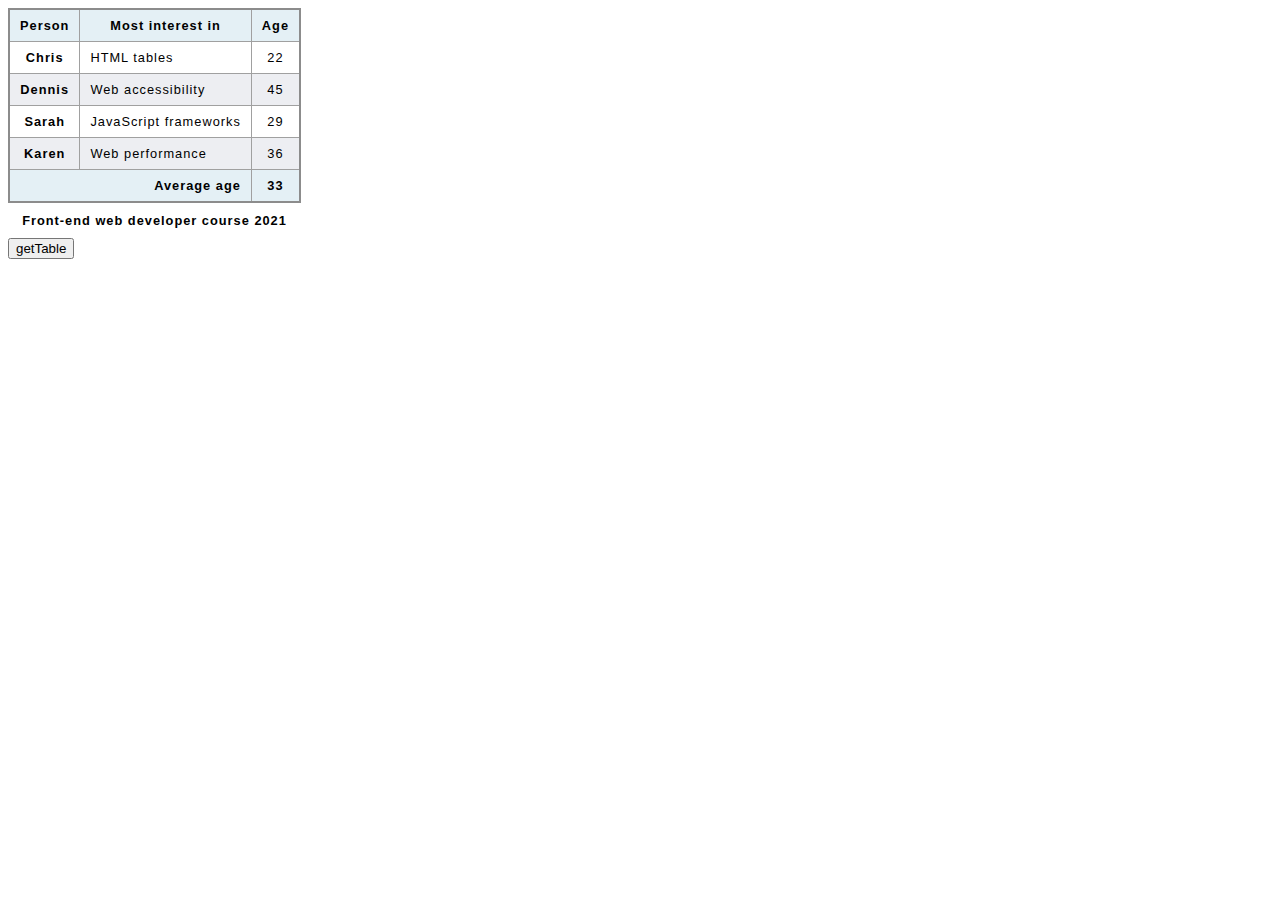
<file: journée javascript/Page_test_javascript.html>
<!DOCTYPE html>
<html lang="en">
<head>
    <meta charset="UTF-8">
    <meta name="viewport" content="width=device-width, initial-scale=1.0">
    <title>Document</title>
    <link rel="stylesheet" href="Page_test_javascript.css">
</head>
<body>
    <script src="./script.js"></script>
    <table>
        <caption>
          Front-end web developer course 2021
        </caption>
        <thead>
          <tr>
            <th scope="col">Person</th>
            <th scope="col">Most interest in</th>
            <th scope="col">Age</th>
          </tr>
        </thead>
        <tbody id="tableau_1">
          <tr>
            <th scope="row">Chris</th>
            <td>HTML tables</td>
            <td>22</td>
          </tr>
          <tr>
            <th scope="row">Dennis</th>
            <td>Web accessibility</td>
            <td>45</td>
          </tr>
          <tr>
            <th scope="row">Sarah</th>
            <td>JavaScript frameworks</td>
            <td>29</td>
          </tr>
          <tr>
            <th scope="row">Karen</th>
            <td>Web performance</td>
            <td>36</td>
          </tr>
        </tbody>
        <tfoot>
          <tr>
            <th scope="row" colspan="2">Average age</th>
            <td>33</td>
          </tr>
        </tfoot>
      </table>
      <button onclick="getTableau()">getTable</button>
</body>
</html>
</file>
<file: journée javascript/Page_test_javascript.css>
table {
    border-collapse: collapse;
    border: 2px solid rgb(140 140 140);
    font-family: sans-serif;
    font-size: 0.8rem;
    letter-spacing: 1px;
  }
  
  caption {
    caption-side: bottom;
    padding: 10px;
    font-weight: bold;
  }
  
  thead,
  tfoot {
    background-color: rgb(228 240 245);
  }
  
  th,
  td {
    border: 1px solid rgb(160 160 160);
    padding: 8px 10px;
  }
  
  td:last-of-type {
    text-align: center;
  }
  
  tbody > tr:nth-of-type(even) {
    background-color: rgb(237 238 242);
  }
  
  tfoot th {
    text-align: right;
  }
  
  tfoot td {
    font-weight: bold;
  }
</file>
